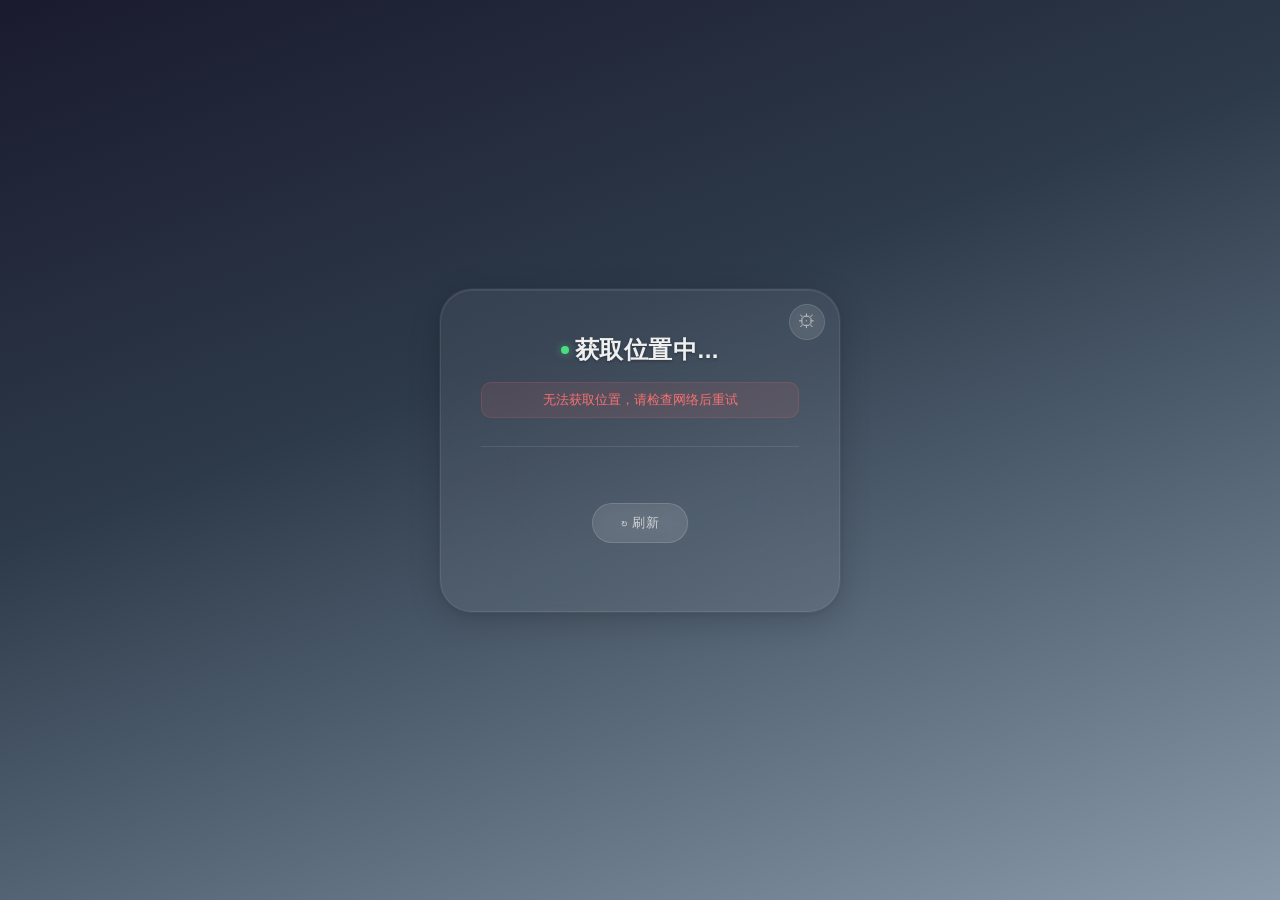
<file: index.html>
<!DOCTYPE html>
<html lang="zh-CN">
<head>
<meta charset="UTF-8">
<meta name="viewport" content="width=device-width, initial-scale=1.0">
<meta name="theme-color" content="#1a1a2e">
<link rel="manifest" href="manifest.json">
<link rel="icon" href="icon.svg">
<title>天气酱</title>
<link rel="stylesheet" href="src/styles.css">
</head>
<body class="cloudy">
<canvas id="rainCanvas"></canvas>

<div class="card">
  <button class="settings-btn" id="settingsBtn" onclick="toggleSettings()" title="设置">⚙</button>

  <div id="weatherView">
    <div class="location-row">
      <span class="loc-dot" id="locDot"></span>
      <span class="location" id="location">获取位置中...</span>
    </div>
    <div class="location-sub" id="locSub"></div>
    <div class="loader" id="loader"><div class="spinner"></div></div>
    <div class="weather-icon" id="icon"></div>
    <div class="temperature" id="temp"></div>
    <div class="description" id="desc"></div>
    <div class="error" id="error"></div>
    <div class="details" id="details"></div>
    <button class="btn" onclick="fetchWeatherFresh(true)">↻ 刷新</button>
    <div class="cache-age" id="cacheAge"></div>
  </div>

  <div class="settings-panel" id="settingsPanel">
    <div class="settings-header">
      <button class="settings-back" onclick="toggleSettings()">←</button>
      <span class="settings-title">设置</span>
    </div>

    <div class="setting-group">
      <div class="setting-group-label">显示</div>
      <div class="setting-row">
        <div>
          <div class="setting-label">温度单位</div>
          <div class="setting-hint">切换摄氏度与华氏度</div>
        </div>
        <div class="segmented" id="tempUnit">
          <button data-val="celsius" class="active">°C</button>
          <button data-val="fahrenheit">°F</button>
        </div>
      </div>
    </div>

    <div class="setting-group">
      <div class="setting-group-label">通知</div>
      <div class="setting-row">
        <div>
          <div class="setting-label">雨雪预测频率</div>
          <div class="setting-hint">后台预测雨雪的时间间隔</div>
        </div>
        <div class="alert-row">
          <button class="time-display" id="notifyIntervalBtn" onclick="openFreqPicker()">1 小时</button>
          <label class="toggle">
            <input type="checkbox" id="notifyIntervalOn" checked>
            <span class="toggle-slider"></span>
          </label>
        </div>
      </div>
      <div class="setting-row">
        <div>
          <div class="setting-label">早间天气提醒</div>
          <div class="setting-hint">当天有雨雪时在此时间推送</div>
        </div>
        <div class="alert-row">
          <button class="time-display" id="notifyMorningBtn" onclick="openTimePicker('notifyMorning')">08:00</button>
          <label class="toggle">
            <input type="checkbox" id="notifyMorningOn" checked>
            <span class="toggle-slider"></span>
          </label>
        </div>
      </div>
      <div class="setting-row">
        <div>
          <div class="setting-label">晚间天气提醒</div>
          <div class="setting-hint">明天有雨雪时在此时间推送</div>
        </div>
        <div class="alert-row">
          <button class="time-display" id="notifyEveningBtn" onclick="openTimePicker('notifyEvening')">23:00</button>
          <label class="toggle">
            <input type="checkbox" id="notifyEveningOn" checked>
            <span class="toggle-slider"></span>
          </label>
        </div>
      </div>
    </div>

    <div class="setting-group">
      <div class="setting-group-label">数据</div>
      <div class="setting-row">
        <div>
          <div class="setting-label">自动刷新</div>
          <div class="setting-hint">打开应用时立即获取最新天气</div>
        </div>
        <label class="toggle">
          <input type="checkbox" id="autoRefresh" checked>
          <span class="toggle-slider"></span>
        </label>
      </div>
    </div>

    <div class="setting-group">
      <div class="setting-group-label">关于</div>
      <div class="about-text">
        天气酱 <span id="appVersion"></span><br>
        基于 <a href="https://open-meteo.com/" target="_blank">Open-Meteo</a> 免费天气数据<br>
        <a href="https://github.com/xxxl71y/weather-app" target="_blank">GitHub</a>
      </div>
    </div>
  </div>
</div>

<div class="tp-overlay" id="tpOverlay" onclick="closeTimePicker()">
  <div class="tp-panel" onclick="event.stopPropagation()">
    <div class="tp-title">选择时间</div>
    <div class="tp-columns">
      <div class="tp-col" id="tpHours"></div>
      <div class="tp-colon">:</div>
      <div class="tp-col" id="tpMins"></div>
    </div>
    <button class="tp-done" onclick="closeTimePicker()">确定</button>
  </div>
</div>

<script src="src/weather-codes.js"></script>
<script src="src/particles.js"></script>
<script src="src/settings.js"></script>
<script src="src/cache.js"></script>
<script src="src/time-picker.js"></script>
<script src="src/app-core.js"></script>

</body>
</html>
</file>
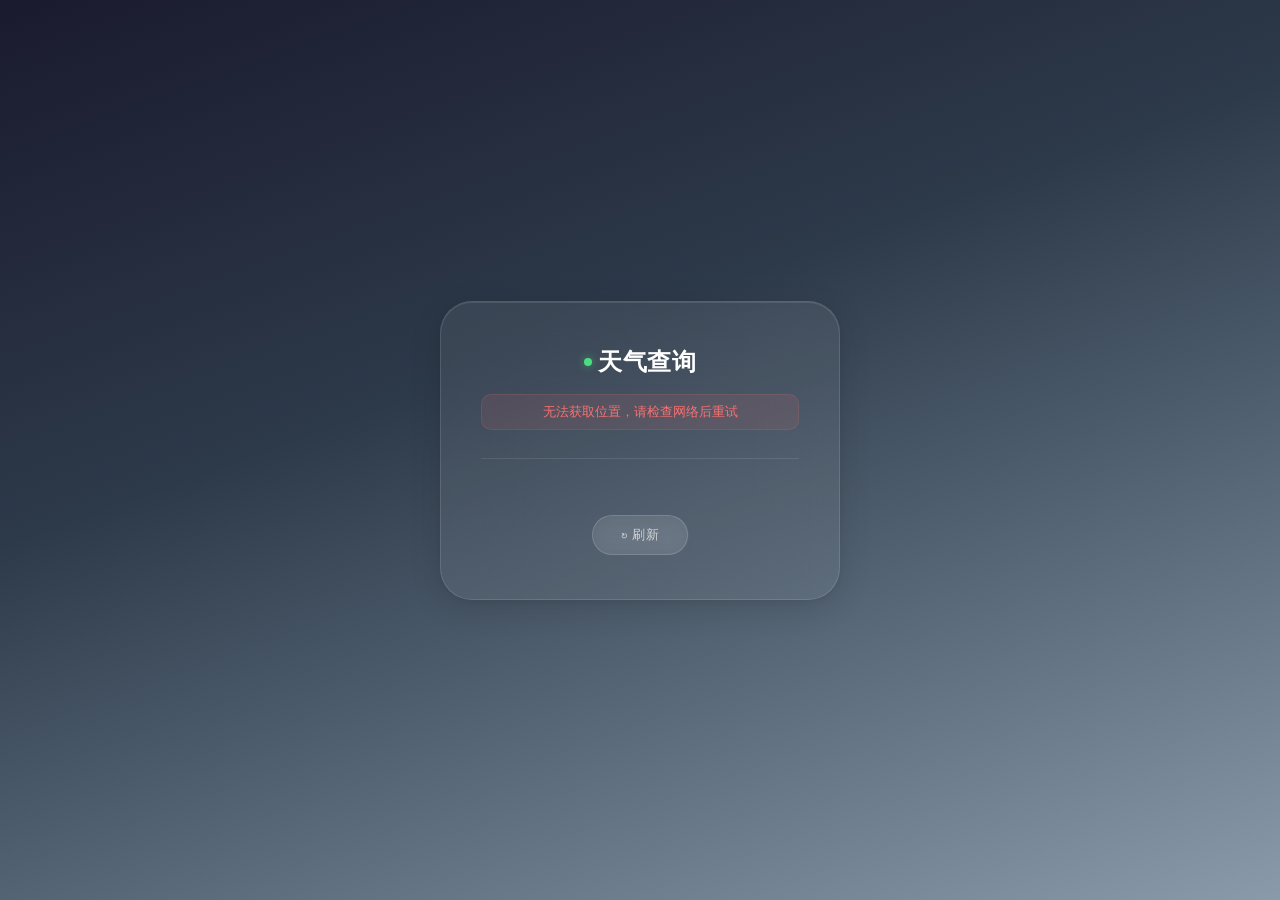
<file: weather.html>
<!DOCTYPE html>
<html lang="zh-CN">
<head>
<meta charset="UTF-8">
<meta name="viewport" content="width=device-width, initial-scale=1.0">
<title>天气查询</title>
<style>
  :root {
    --text: #fff;
    --text-secondary: rgba(255,255,255,0.65);
  }

  * { margin: 0; padding: 0; box-sizing: border-box; }

  body {
    font-family: -apple-system, BlinkMacSystemFont, 'Segoe UI', 'PingFang SC', 'Microsoft YaHei', sans-serif;
    min-height: 100vh;
    display: flex;
    justify-content: center;
    align-items: center;
    transition: background 1.2s ease;
    overflow: hidden;
  }

  /* ===== 动态天气背景 ===== */
  body.sunny  { background: linear-gradient(160deg, #1a1a2e 0%, #1b3a4b 30%, #2d6a8a 60%, #e8a850 100%); }
  body.cloudy { background: linear-gradient(160deg, #1a1a2e 0%, #2d3a4a 40%, #5a6a7a 70%, #8a9aaa 100%); }
  body.rainy  { background: linear-gradient(160deg, #0d1117 0%, #1a2332 30%, #2d3f4f 60%, #4a5a6a 100%); }
  body.snowy  { background: linear-gradient(160deg, #1a1a2e 0%, #1e2d3d 30%, #c8d8e8 60%, #e8f0f8 100%); }
  body.stormy { background: linear-gradient(160deg, #0a0a14 0%, #141428 30%, #1e1e3c 60%, #282850 100%); }
  body.foggy  { background: linear-gradient(160deg, #1a1a2e 0%, #2a2a3e 30%, #4a4a5a 60%, #6a6a7a 100%); }

  /* ===== 雨滴画布 ===== */
  #rainCanvas {
    position: fixed; top: 0; left: 0; width: 100%; height: 100%;
    pointer-events: none; z-index: 0;
  }

  /* ===== 卡片 ===== */
  .card {
    position: relative; z-index: 1;
    background: rgba(255,255,255,0.07);
    backdrop-filter: blur(40px);
    -webkit-backdrop-filter: blur(40px);
    border-radius: 32px;
    padding: 44px 40px;
    width: 400px;
    text-align: center;
    box-shadow:
      0 8px 32px rgba(0,0,0,0.12),
      0 2px 8px rgba(0,0,0,0.06),
      inset 0 1px 0 rgba(255,255,255,0.1);
    border: 1px solid rgba(255,255,255,0.12);
    animation: cardIn 0.8s cubic-bezier(0.22, 0.61, 0.36, 1);
    transition: transform 0.3s ease;
  }
  @keyframes cardIn {
    from { opacity: 0; transform: translateY(24px) scale(0.96); }
    to   { opacity: 1; transform: translateY(0) scale(1); }
  }

  /* ===== 加载动画 ===== */
  .loader { display: none; margin: 40px auto; }
  .spinner {
    width: 36px; height: 36px;
    border: 2px solid rgba(255,255,255,0.15);
    border-top-color: rgba(255,255,255,0.8);
    border-radius: 50%;
    animation: spin 0.7s linear infinite;
    margin: 0 auto;
  }
  @keyframes spin { to { transform: rotate(360deg); } }

  /* ===== 位置 ===== */
  .location-row {
    display: flex; align-items: center; justify-content: center; gap: 6px;
    margin-bottom: 2px;
  }
  .loc-dot {
    width: 8px; height: 8px; border-radius: 50%;
    background: #4ade80; box-shadow: 0 0 8px rgba(74,222,128,0.5);
    flex-shrink: 0;
  }
  .loc-dot.ip { background: #facc15; box-shadow: 0 0 8px rgba(250,204,21,0.5); }
  .location { font-size: 24px; font-weight: 600; color: var(--text); letter-spacing: 0.5px; }
  .location-sub { font-size: 12px; opacity: 0.45; margin-bottom: 8px; letter-spacing: 0.3px; }

  /* ===== 天气主体 ===== */
  .weather-icon {
    font-size: 80px;
    margin: 12px 0 4px;
    animation: float 3s ease-in-out infinite;
    filter: drop-shadow(0 4px 16px rgba(0,0,0,0.15));
  }
  @keyframes float {
    0%, 100% { transform: translateY(0); }
    50%      { transform: translateY(-6px); }
  }

  .temperature {
    font-size: 80px;
    font-weight: 200;
    letter-spacing: -3px;
    color: var(--text);
    line-height: 1;
    margin-bottom: 4px;
  }
  .temp-unit { font-size: 28px; font-weight: 300; opacity: 0.55; vertical-align: super; }

  .description {
    font-size: 17px;
    font-weight: 400;
    opacity: 0.7;
    margin-bottom: 8px;
    letter-spacing: 0.5px;
  }

  /* ===== 详情行 ===== */
  .details {
    display: grid;
    grid-template-columns: repeat(3, 1fr);
    gap: 12px;
    margin: 28px 0 0;
    padding: 28px 0 0;
    border-top: 1px solid rgba(255,255,255,0.1);
  }
  .detail-item {
    display: flex; flex-direction: column; align-items: center; gap: 6px;
    padding: 4px 0;
  }
  .detail-icon { font-size: 20px; opacity: 0.7; }
  .detail-value { font-size: 15px; font-weight: 600; color: var(--text); }
  .detail-label { font-size: 11px; opacity: 0.4; letter-spacing: 0.8px; }

  /* ===== 刷新按钮 ===== */
  .btn {
    margin-top: 28px;
    padding: 10px 28px;
    background: rgba(255,255,255,0.08);
    border: 1px solid rgba(255,255,255,0.15);
    border-radius: 50px;
    color: rgba(255,255,255,0.7);
    font-size: 13px;
    cursor: pointer;
    letter-spacing: 0.5px;
    transition: all 0.25s ease;
    backdrop-filter: blur(10px);
  }
  .btn:hover {
    background: rgba(255,255,255,0.16);
    border-color: rgba(255,255,255,0.3);
    color: #fff;
    transform: translateY(-1px);
  }
  .btn:active { transform: scale(0.97); }

  /* ===== 错误 ===== */
  .error {
    color: #f87171;
    display: none;
    font-size: 13px;
    margin-top: 16px;
    padding: 8px 16px;
    background: rgba(248,113,113,0.1);
    border-radius: 10px;
    border: 1px solid rgba(248,113,113,0.15);
  }
</style>
</head>
<body class="cloudy">
<canvas id="rainCanvas"></canvas>

<div class="card">
  <div class="location-row">
    <span class="loc-dot" id="locDot"></span>
    <span class="location" id="location">获取位置中...</span>
  </div>
  <div class="location-sub" id="locSub"></div>
  <div class="loader" id="loader"><div class="spinner"></div></div>
  <div class="weather-icon" id="icon"></div>
  <div class="temperature" id="temp"></div>
  <div class="description" id="desc"></div>
  <div class="error" id="error"></div>
  <div class="details" id="details"></div>
  <button class="btn" onclick="fetchWeather()">↻ 刷新</button>
</div>

<script>
const WMO_CODES = {
  0:  { icon: '☀️',  desc: '晴天',      theme: 'sunny'  },
  1:  { icon: '🌤️', desc: '大部晴朗',   theme: 'sunny'  },
  2:  { icon: '⛅',  desc: '多云',       theme: 'cloudy' },
  3:  { icon: '☁️',  desc: '阴天',      theme: 'cloudy' },
  45: { icon: '🌫️', desc: '雾',         theme: 'foggy'  },
  48: { icon: '🌫️', desc: '雾凇',      theme: 'foggy'  },
  51: { icon: '🌦️', desc: '小毛毛雨',  theme: 'rainy'  },
  53: { icon: '🌦️', desc: '毛毛雨',    theme: 'rainy'  },
  55: { icon: '🌧️', desc: '大毛毛雨',  theme: 'rainy'  },
  56: { icon: '🌧️', desc: '冻毛毛雨',  theme: 'rainy'  },
  57: { icon: '🌧️', desc: '大冻毛毛雨', theme: 'rainy' },
  61: { icon: '🌧️', desc: '小雨',      theme: 'rainy'  },
  63: { icon: '🌧️', desc: '中雨',      theme: 'rainy'  },
  65: { icon: '🌧️', desc: '大雨',      theme: 'rainy'  },
  66: { icon: '🌧️', desc: '冻雨',      theme: 'rainy'  },
  67: { icon: '🌧️', desc: '大冻雨',    theme: 'rainy'  },
  71: { icon: '❄️',  desc: '小雪',      theme: 'snowy'  },
  73: { icon: '❄️',  desc: '中雪',      theme: 'snowy'  },
  75: { icon: '❄️',  desc: '大雪',      theme: 'snowy'  },
  77: { icon: '❄️',  desc: '雪粒',      theme: 'snowy'  },
  80: { icon: '🌧️', desc: '阵雨',      theme: 'rainy'  },
  81: { icon: '🌧️', desc: '中阵雨',    theme: 'rainy'  },
  82: { icon: '🌧️', desc: '大阵雨',    theme: 'rainy'  },
  85: { icon: '🌨️', desc: '小阵雪',    theme: 'snowy'  },
  86: { icon: '🌨️', desc: '大阵雪',    theme: 'snowy'  },
  95: { icon: '⛈️',  desc: '雷暴',      theme: 'stormy' },
  96: { icon: '⛈️',  desc: '雷暴伴小冰雹', theme: 'stormy' },
  99: { icon: '⛈️',  desc: '雷暴伴大冰雹', theme: 'stormy' },
};

/* ===== 雨/雪粒子 ===== */
const canvas = document.getElementById('rainCanvas');
const ctx = canvas.getContext('2d');
let particles = [];
let animId;

function resizeCanvas() {
  canvas.width = window.innerWidth;
  canvas.height = window.innerHeight;
}
window.addEventListener('resize', resizeCanvas);
resizeCanvas();

function startParticles(theme) {
  cancelAnimationFrame(animId);
  particles = [];

  if (theme === 'rainy' || theme === 'stormy') {
    for (let i = 0; i < (theme === 'stormy' ? 180 : 100); i++) {
      particles.push({
        x: Math.random() * canvas.width,
        y: Math.random() * canvas.height,
        length: 8 + Math.random() * 16,
        speed: 8 + Math.random() * 14,
        opacity: 0.15 + Math.random() * 0.25,
      });
    }
  } else if (theme === 'snowy') {
    for (let i = 0; i < 80; i++) {
      particles.push({
        x: Math.random() * canvas.width,
        y: Math.random() * canvas.height,
        r: 1 + Math.random() * 3,
        speed: 0.4 + Math.random() * 1.2,
        opacity: 0.4 + Math.random() * 0.5,
        wind: -0.3 + Math.random() * 0.6,
      });
    }
  }

  function draw() {
    ctx.clearRect(0, 0, canvas.width, canvas.height);

    for (const p of particles) {
      ctx.beginPath();
      if (p.length !== undefined) {
        // 雨滴
        ctx.strokeStyle = `rgba(180,210,240,${p.opacity})`;
        ctx.lineWidth = 1;
        ctx.moveTo(p.x, p.y);
        ctx.lineTo(p.x, p.y + p.length);
        ctx.stroke();
        p.y += p.speed;
        if (p.y > canvas.height) {
          p.y = -p.length;
          p.x = Math.random() * canvas.width;
        }
      } else {
        // 雪花
        ctx.fillStyle = `rgba(255,255,255,${p.opacity})`;
        ctx.arc(p.x, p.y, p.r, 0, Math.PI * 2);
        ctx.fill();
        p.y += p.speed;
        p.x += p.wind;
        if (p.y > canvas.height) {
          p.y = -p.r * 2;
          p.x = Math.random() * canvas.width;
        }
        if (p.x < 0) p.x = canvas.width;
        if (p.x > canvas.width) p.x = 0;
      }
    }

    if (particles.length) animId = requestAnimationFrame(draw);
  }
  if (particles.length) animId = requestAnimationFrame(draw);
}

function setTheme(theme) {
  document.body.className = theme;
  startParticles(theme);
}

async function fetchWeather() {
  const locEl    = document.getElementById('location');
  const locSubEl = document.getElementById('locSub');
  const locDotEl = document.getElementById('locDot');
  const loader   = document.getElementById('loader');
  const errorEl  = document.getElementById('error');
  const iconEl   = document.getElementById('icon');
  const tempEl   = document.getElementById('temp');
  const descEl   = document.getElementById('desc');
  const detailsEl = document.getElementById('details');

  locEl.textContent = '获取位置中...';
  locSubEl.textContent = '';
  locDotEl.className = 'loc-dot';
  errorEl.style.display = 'none';
  loader.style.display = 'block';
  iconEl.textContent = tempEl.textContent = descEl.textContent = '';
  detailsEl.innerHTML = '';

  let lat, lon, locName, locDetail, usingGPS = false;

  // 1. GPS 精确定位
  try {
    const pos = await new Promise((resolve, reject) => {
      if (!navigator.geolocation) return reject(new Error());
      navigator.geolocation.getCurrentPosition(
        resolve, reject,
        { timeout: 10000, enableHighAccuracy: true }
      );
    });
    lat = pos.coords.latitude;
    lon = pos.coords.longitude;
    usingGPS = true;
  } catch (e) {
    try {
      const ipRes = await fetch('https://ipapi.co/json/');
      if (ipRes.ok) {
        const ipData = await ipRes.json();
        lat = ipData.latitude;
        lon = ipData.longitude;
        locName = ipData.city || ipData.region || '';
      }
    } catch (_) {}
  }

  if (lat == null || lon == null) {
    errorEl.style.display = 'block';
    errorEl.textContent = '无法获取位置，请检查网络后重试';
    locEl.textContent = '天气查询';
    loader.style.display = 'none';
    return;
  }

  // 2. 反向地理编码
  try {
    const geoUrl = `https://api.bigdatacloud.net/data/reverse-geocode-client?latitude=${lat}&longitude=${lon}&localityLanguage=zh-Hans`;
    const geoRes = await fetch(geoUrl);
    if (geoRes.ok) {
      const geo = await geoRes.json();
      const parts = [geo.countryName, geo.principalSubdivision, geo.city, geo.locality].filter(Boolean);
      const unique = [...new Set(parts)];
      locName = unique[unique.length - 1];
      locDetail = unique.join(' ');
    }
  } catch (_) {}

  locEl.textContent = locName || `${lat.toFixed(2)}, ${lon.toFixed(2)}`;
  locDotEl.className = 'loc-dot' + (usingGPS ? '' : ' ip');
  locSubEl.textContent = (usingGPS ? 'GPS 精确定位' : 'IP 粗略定位') + (locDetail ? ' · ' + locDetail : '');

  // 3. 天气
  try {
    const weatherUrl = `https://api.open-meteo.com/v1/forecast?latitude=${lat}&longitude=${lon}&current=temperature_2m,relative_humidity_2m,wind_speed_10m,weather_code,precipitation&timezone=auto`;
    const weatherRes = await fetch(weatherUrl);
    if (!weatherRes.ok) throw new Error(`HTTP ${weatherRes.status}`);
    const data = await weatherRes.json();
    const c = data.current;

    const wmo = WMO_CODES[c.weather_code] || { icon: '🌈', desc: '未知', theme: 'cloudy' };
    iconEl.textContent = wmo.icon;
    tempEl.innerHTML = `${Math.round(c.temperature_2m)}<span class="temp-unit">°C</span>`;
    descEl.textContent = wmo.desc;

    detailsEl.innerHTML = `
      <div class="detail-item">
        <span class="detail-icon">💧</span>
        <span class="detail-value">${c.relative_humidity_2m}%</span>
        <span class="detail-label">湿度</span>
      </div>
      <div class="detail-item">
        <span class="detail-icon">🌬️</span>
        <span class="detail-value">${c.wind_speed_10m} km/h</span>
        <span class="detail-label">风速</span>
      </div>
      <div class="detail-item">
        <span class="detail-icon">🌊</span>
        <span class="detail-value">${c.precipitation ?? 0} mm</span>
        <span class="detail-label">降水</span>
      </div>
    `;

    setTheme(wmo.theme);
  } catch (err) {
    errorEl.style.display = 'block';
    errorEl.textContent = `天气获取失败: ${err.message}`;
  }

  loader.style.display = 'none';
}

fetchWeather();
</script>
</body>
</html>
</file>
<file: src/styles.css>
:root {
    --text: #f0f0f0;
    --text-secondary: rgba(240,240,240,0.65);
    --text-shadow: 0 1px 3px rgba(0,0,0,0.35);
  }

  * { margin: 0; padding: 0; box-sizing: border-box; }

  body {
    font-family: -apple-system, BlinkMacSystemFont, 'Segoe UI', 'PingFang SC', 'Microsoft YaHei', sans-serif;
    min-height: 100vh;
    display: flex;
    justify-content: center;
    align-items: center;
    transition: background 1.2s ease;
    overflow: hidden;
  }

  /* ===== 动态天气背景 ===== */
  body.sunny  { background: linear-gradient(160deg, #1a1a2e 0%, #1b3a4b 30%, #2d6a8a 60%, #e8a850 100%); }
  body.cloudy { background: linear-gradient(160deg, #1a1a2e 0%, #2d3a4a 40%, #5a6a7a 70%, #8a9aaa 100%); }
  body.rainy  { background: linear-gradient(160deg, #0d1117 0%, #1a2332 30%, #2d3f4f 60%, #4a5a6a 100%); }
  body.snowy  { background: linear-gradient(160deg, #1a1a2e 0%, #1e2d3d 30%, #c8d8e8 60%, #e8f0f8 100%); }
  body.stormy { background: linear-gradient(160deg, #0a0a14 0%, #141428 30%, #1e1e3c 60%, #282850 100%); }
  body.foggy  { background: linear-gradient(160deg, #1a1a2e 0%, #2a2a3e 30%, #4a4a5a 60%, #6a6a7a 100%); }

  /* ===== 雨滴画布 ===== */
  #rainCanvas {
    position: fixed; top: 0; left: 0; width: 100%; height: 100%;
    pointer-events: none; z-index: 0;
  }

  /* ===== 卡片 ===== */
  .card {
    position: relative; z-index: 1;
    background: rgba(255,255,255,0.06);
    backdrop-filter: blur(40px);
    -webkit-backdrop-filter: blur(40px);
    border-radius: 32px;
    padding: 44px 40px;
    width: 400px;
    text-align: center;
    box-shadow:
      0 8px 32px rgba(0,0,0,0.18),
      0 2px 8px rgba(0,0,0,0.08),
      0 0 0 1px rgba(255,255,255,0.06),
      inset 0 1px 0 rgba(255,255,255,0.08);
    border: 1px solid rgba(255,255,255,0.08);
    animation: cardIn 0.8s cubic-bezier(0.22, 0.61, 0.36, 1);
    transition: transform 0.3s ease;
  }
  @keyframes cardIn {
    from { opacity: 0; transform: translateY(24px) scale(0.96); }
    to   { opacity: 1; transform: translateY(0) scale(1); }
  }

  /* ===== 加载动画 ===== */
  .loader { display: none; margin: 40px auto; }
  .spinner {
    width: 36px; height: 36px;
    border: 2px solid rgba(255,255,255,0.15);
    border-top-color: rgba(255,255,255,0.8);
    border-radius: 50%;
    animation: spin 0.7s linear infinite;
    margin: 0 auto;
  }
  @keyframes spin { to { transform: rotate(360deg); } }

  /* ===== 位置 ===== */
  .location-row {
    display: flex; align-items: center; justify-content: center; gap: 6px;
    margin-bottom: 2px;
  }
  .loc-dot {
    width: 8px; height: 8px; border-radius: 50%;
    background: #4ade80; box-shadow: 0 0 8px rgba(74,222,128,0.5);
    flex-shrink: 0;
  }
  .loc-dot.ip { background: #facc15; box-shadow: 0 0 8px rgba(250,204,21,0.5); }
  .location { font-size: 24px; font-weight: 600; color: var(--text); letter-spacing: 0.5px; text-shadow: var(--text-shadow); }
  .location-sub { font-size: 12px; opacity: 0.5; margin-bottom: 8px; letter-spacing: 0.3px; color: var(--text-secondary); }

  /* ===== 天气主体 ===== */
  .weather-icon {
    font-size: 80px;
    margin: 12px 0 4px;
    animation: float 3s ease-in-out infinite;
    filter: drop-shadow(0 4px 16px rgba(0,0,0,0.15));
  }
  @keyframes float {
    0%, 100% { transform: translateY(0); }
    50%      { transform: translateY(-6px); }
  }

  .temperature {
    font-size: 80px;
    font-weight: 200;
    letter-spacing: -3px;
    color: var(--text);
    line-height: 1;
    margin-bottom: 4px;
    text-shadow: var(--text-shadow);
  }
  .temp-unit { font-size: 28px; font-weight: 300; opacity: 0.6; vertical-align: super; }

  .description {
    font-size: 17px;
    font-weight: 400;
    opacity: 0.75;
    margin-bottom: 8px;
    letter-spacing: 0.5px;
    color: var(--text);
    text-shadow: var(--text-shadow);
  }

  /* ===== 详情行 ===== */
  .details {
    display: grid;
    grid-template-columns: repeat(3, 1fr);
    gap: 12px;
    margin: 28px 0 0;
    padding: 28px 0 0;
    border-top: 1px solid rgba(255,255,255,0.1);
  }
  .detail-item {
    display: flex; flex-direction: column; align-items: center; gap: 6px;
    padding: 4px 0;
  }
  .detail-icon { font-size: 20px; opacity: 0.7; }
  .detail-value { font-size: 15px; font-weight: 600; color: var(--text); text-shadow: var(--text-shadow); }
  .detail-label { font-size: 11px; opacity: 0.45; letter-spacing: 0.8px; color: var(--text-secondary); }

  /* ===== 刷新按钮 ===== */
  .btn {
    margin-top: 28px;
    padding: 10px 28px;
    background: rgba(255,255,255,0.08);
    border: 1px solid rgba(255,255,255,0.15);
    border-radius: 50px;
    color: rgba(255,255,255,0.7);
    font-size: 13px;
    cursor: pointer;
    letter-spacing: 0.5px;
    transition: all 0.25s ease;
    backdrop-filter: blur(10px);
  }
  .btn:hover {
    background: rgba(255,255,255,0.16);
    border-color: rgba(255,255,255,0.3);
    color: #fff;
    transform: translateY(-1px);
  }
  .btn:active { transform: scale(0.97); }

  /* ===== 设置按钮 ===== */
  .settings-btn {
    position: absolute; top: 14px; right: 14px;
    width: 36px; height: 36px;
    border-radius: 50%;
    background: rgba(255,255,255,0.08);
    border: 1px solid rgba(255,255,255,0.12);
    color: rgba(255,255,255,0.55);
    font-size: 18px;
    cursor: pointer;
    display: flex; align-items: center; justify-content: center;
    transition: all 0.25s ease;
    backdrop-filter: blur(10px);
    z-index: 2;
  }
  .settings-btn:hover {
    background: rgba(255,255,255,0.16);
    border-color: rgba(255,255,255,0.3);
    color: #fff;
    transform: rotate(90deg);
  }

  /* ===== 设置面板 ===== */
  .settings-panel { display: none; animation: fadeIn 0.3s ease; }
  .settings-panel.show { display: block; }
  @keyframes fadeIn { from { opacity: 0; transform: translateY(8px); } to { opacity: 1; transform: translateY(0); } }

  .settings-header {
    display: flex; align-items: center; gap: 10px;
    margin-bottom: 24px;
    padding-bottom: 16px;
    border-bottom: 1px solid rgba(255,255,255,0.1);
  }
  .settings-back {
    width: 32px; height: 32px;
    border-radius: 50%;
    background: rgba(255,255,255,0.08);
    border: 1px solid rgba(255,255,255,0.12);
    color: rgba(255,255,255,0.7);
    font-size: 14px;
    cursor: pointer;
    display: flex; align-items: center; justify-content: center;
    transition: all 0.2s ease;
  }
  .settings-back:hover { background: rgba(255,255,255,0.16); color: #fff; }
  .settings-title { font-size: 18px; font-weight: 600; color: var(--text); }

  .setting-group { margin-bottom: 20px; }
  .setting-group-label {
    font-size: 11px; text-transform: uppercase; letter-spacing: 1px;
    color: rgba(255,255,255,0.35); margin-bottom: 8px;
    text-align: left;
  }

  .setting-row {
    display: flex; align-items: center; justify-content: space-between;
    padding: 14px 0; gap: 16px;
    border-bottom: 1px solid rgba(255,255,255,0.06);
    min-height: 52px;
  }
  .setting-row:last-child { border-bottom: none; }
  .setting-row > div:first-child {
    display: flex; flex-direction: column; justify-content: center;
    flex: 1; min-width: 0;
  }
  .setting-label { font-size: 14px; color: var(--text); text-shadow: var(--text-shadow); line-height: 1.3; text-align: left; }
  .setting-hint { font-size: 11px; color: rgba(255,255,255,0.35); margin-top: 3px; line-height: 1.3; text-align: left; }

  /* Toggle switch */
  .toggle {
    position: relative; width: 44px; height: 26px; flex-shrink: 0;
  }
  .toggle input { opacity: 0; width: 0; height: 0; }
  .toggle-slider {
    position: absolute; inset: 0;
    background: rgba(255,255,255,0.2);
    border-radius: 26px;
    cursor: pointer;
    transition: background 0.3s ease;
  }
  .toggle-slider::before {
    content: ''; position: absolute; top: 3px; left: 3px;
    width: 20px; height: 20px;
    background: #fff; border-radius: 50%;
    transition: transform 0.3s ease;
  }
  .toggle input:checked + .toggle-slider { background: #4ade80; }
  .toggle input:checked + .toggle-slider::before { transform: translateX(18px); }

  /* Segmented control */
  .segmented {
    display: flex; background: rgba(255,255,255,0.1); border-radius: 10px;
    overflow: hidden; flex-shrink: 0;
  }
  .segmented button {
    padding: 6px 14px; font-size: 13px;
    background: none; border: none; color: rgba(255,255,255,0.55);
    cursor: pointer; transition: all 0.2s ease;
  }
  .segmented button.active { background: rgba(255,255,255,0.2); color: #fff; font-weight: 600; }

  /* Select / time control */
  .setting-control {
    width: 96px; padding: 8px 24px 8px 10px;
    background: rgba(255,255,255,0.07);
    border: 1px solid rgba(255,255,255,0.10);
    border-radius: 10px; color: #f0f0f0; font-size: 14px;
    text-align: center; flex-shrink: 0;
    font-family: inherit; box-sizing: border-box;
    appearance: none; -webkit-appearance: none;
    background-image: url("data:image/svg+xml,%3Csvg xmlns='http://www.w3.org/2000/svg' width='8' height='5'%3E%3Cpath d='M0 0l4 5 4-5z' fill='rgba(255,255,255,0.35)'/%3E%3C/svg%3E");
    background-repeat: no-repeat;
    background-position: right 8px center;
    cursor: pointer; outline: none;
    transition: all 0.25s ease;
  }
  .setting-control:hover {
    background: rgba(255,255,255,0.12);
    border-color: rgba(255,255,255,0.25);
  }
  .setting-control:focus {
    background: rgba(255,255,255,0.14);
    border-color: rgba(255,255,255,0.35);
    box-shadow: 0 0 0 3px rgba(255,255,255,0.06);
  }
  select.setting-control option { background: #1a1a2e; color: #f0f0f0; }

  /* Custom time display button */
  .time-display {
    padding: 8px 14px; min-width: 70px;
    background: rgba(255,255,255,0.07);
    border: 1px solid rgba(255,255,255,0.12);
    border-radius: 10px; color: #f0f0f0; font-size: 15px; font-weight: 500;
    font-family: inherit; cursor: pointer; text-align: center;
    transition: all 0.25s ease; flex-shrink: 0;
    letter-spacing: 1px;
  }
  .time-display:hover {
    background: rgba(255,255,255,0.14);
    border-color: rgba(255,255,255,0.3);
  }
  .time-display.off {
    color: rgba(255,255,255,0.3); pointer-events: none;
  }
  .alert-row {
    display: flex; align-items: center; gap: 8px; flex-shrink: 0;
  }

  /* Time picker overlay */
  .tp-overlay {
    display: none; position: fixed; inset: 0; z-index: 100;
    background: rgba(0,0,0,0.5); backdrop-filter: blur(4px);
    justify-content: center; align-items: flex-end; padding-bottom: 20px;
  }
  .tp-overlay.show { display: flex; }
  .tp-panel {
    width: 320px; max-height: 420px;
    background: rgba(22,22,40,0.95);
    backdrop-filter: blur(30px);
    border-radius: 20px; padding: 20px 16px 16px;
    border: 1px solid rgba(255,255,255,0.1);
    box-shadow: 0 -8px 40px rgba(0,0,0,0.5);
    animation: tpUp 0.25s ease;
  }
  @keyframes tpUp { from { transform: translateY(30px); opacity: 0; } to { transform: translateY(0); opacity: 1; } }
  .tp-title {
    text-align: center; font-size: 15px; font-weight: 600;
    color: rgba(255,255,255,0.7); margin-bottom: 16px;
  }
  .tp-columns {
    display: flex; justify-content: center; align-items: flex-start; gap: 8px;
    height: 260px; overflow: hidden;
  }
  .tp-col {
    flex: 1; max-width: 100px; height: 100%;
    overflow-y: auto; scroll-snap-type: y mandatory;
    -webkit-overflow-scrolling: touch;
    scrollbar-width: none;
  }
  .tp-col::-webkit-scrollbar { display: none; }
  .tp-col-item {
    height: 44px; display: flex; align-items: center; justify-content: center;
    font-size: 22px; color: rgba(255,255,255,0.3); cursor: pointer;
    scroll-snap-align: start; border-radius: 10px;
    transition: all 0.15s ease; font-variant-numeric: tabular-nums;
  }
  .tp-col-item.active {
    color: #fff; font-weight: 600; font-size: 26px;
    background: rgba(255,255,255,0.1);
  }
  .tp-col.freq-single { max-width: 180px; }
  .tp-col-item.freq-item { font-size: 18px; white-space: nowrap; }
  .tp-col-item.freq-item.active { font-size: 22px; }
  .tp-colon {
    font-size: 26px; color: rgba(255,255,255,0.4);
    display: flex; align-items: center; height: 260px;
  }
  .tp-done {
    display: block; width: 100%; margin-top: 14px; padding: 12px;
    background: rgba(255,255,255,0.12); border: 1px solid rgba(255,255,255,0.1);
    border-radius: 12px; color: #fff; font-size: 15px; font-weight: 600;
    cursor: pointer; font-family: inherit;
    transition: all 0.2s ease;
  }
  .tp-done:hover { background: rgba(255,255,255,0.2); }

  /* About */
  .about-text { font-size: 12px; color: rgba(255,255,255,0.4); line-height: 1.8; text-align: left; }
  .about-text a { color: rgba(255,255,255,0.6); }

  /* ===== 缓存时间 ===== */
  .cache-age {
    font-size: 11px; color: rgba(255,255,255,0.3); margin-top: 8px;
    min-height: 16px; text-align: center;
  }

  /* ===== 错误 ===== */
  .error {
    color: #f87171;
    display: none;
    font-size: 13px;
    margin-top: 16px;
    padding: 8px 16px;
    background: rgba(248,113,113,0.1);
    border-radius: 10px;
    border: 1px solid rgba(248,113,113,0.15);
  }
</file>
